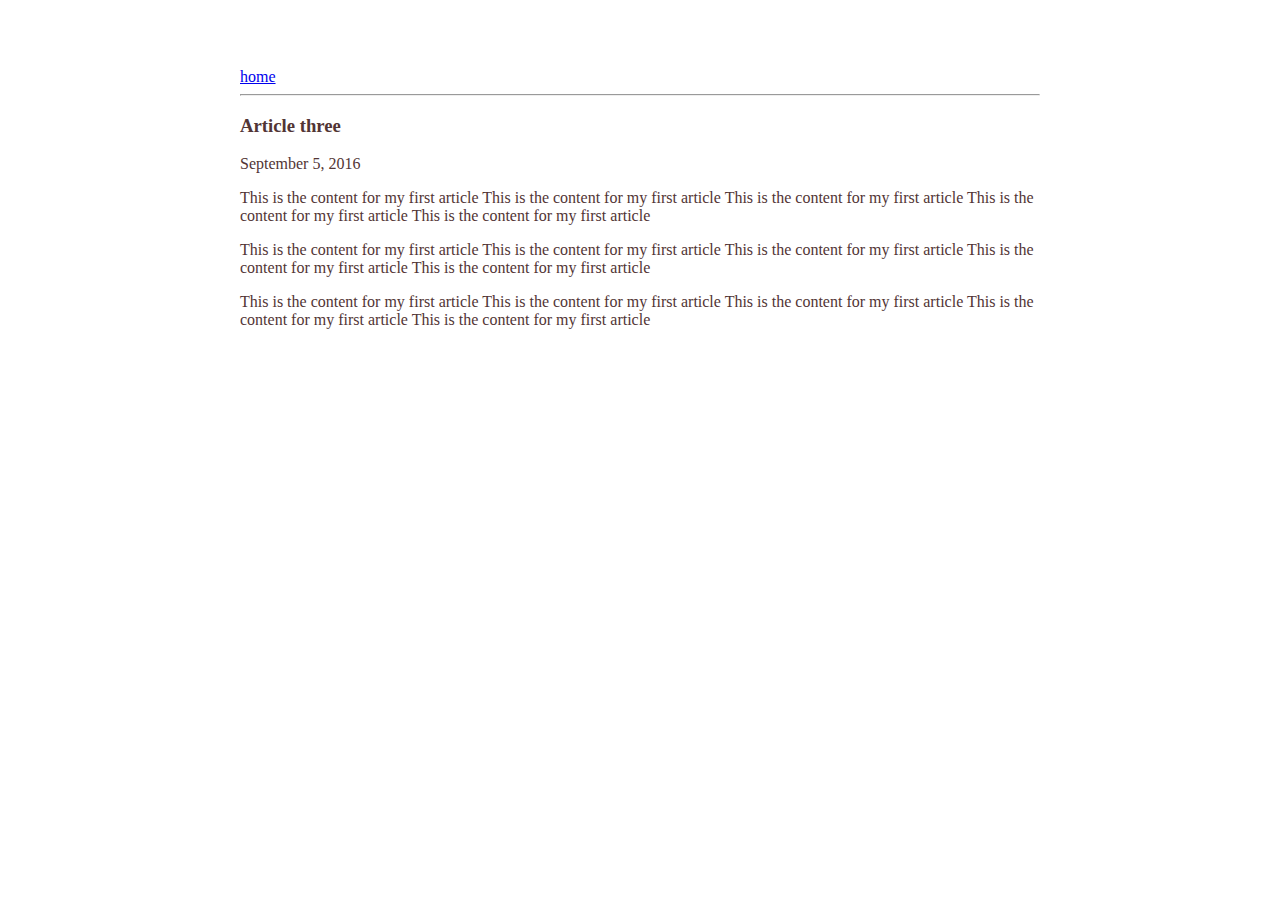
<file: article-three.html>
<html>
  <head>
      <title>
          Article  Three | Babu
      </title>
      <meta name="viewport" content="width=devicewidth, initial-scale=1"/>
      
      <style>
      .container {
            max-width: 800px;
            margin: 0 auto;
            color: #523535;
            font-family: san-serif;
            padding-top: 60px;
            padding-right: 20px;
            padding-left: 20px;
          
      }    
          
      </style>
  </head>   
    <body>
        <div class="container">
        <div>
            <a href="/"> home </a>
        </div>
        <hr/>
        <h3>
            Article three
        </h3>
   
      <div>
          September 5, 2016
      </div>
      <div>
         
         <p>
             
            This is the content for my first article This is the content for my first article This is the content for my first article This is the content for my first article This is the content for my first article 
         </p>
         <p>
             
            This is the content for my first article This is the content for my first article This is the content for my first article This is the content for my first article This is the content for my first article 
         </p>
         <p>
             
            This is the content for my first article This is the content for my first article This is the content for my first article This is the content for my first article This is the content for my first article 
         </p>
          
      </div>
      </div>
    
     </body>
     
     
</html>
</file>
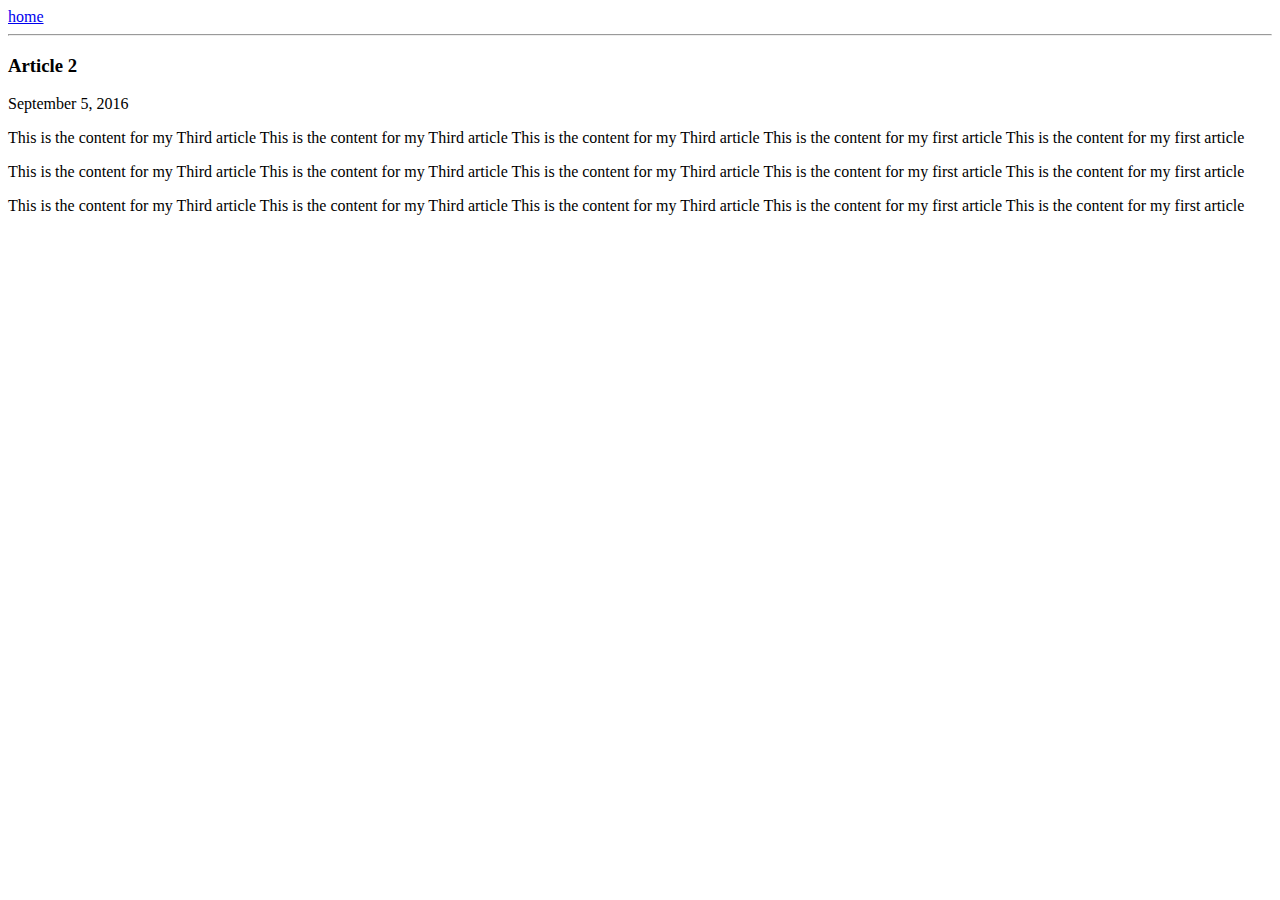
<file: article-three1.html>
<html>
  <head>
      <title>
          Article Two | Babu
      </title>
  </head>   
    <body>
        <div>
            <a href="/"> home </a>
        </div>
        <hr/>
        <h3>
            Article 2
        </h3>
   
      <div>
          September 5, 2016
      </div>
      <div>
         
         <p>
             
            This is the content  for my Third article This is the content for my Third article This is the content for my Third article This is the content for my first article This is the content for my first article 
         </p>
         <p>
             
            This is the content for my Third article This is the content for my Third article This is the content for my Third article This is the content for my first article This is the content for my first article 
         </p>
         <p>
             
            This is the content for my Third article This is the content for my Third article This is the content for my Third article This is the content for my first article This is the content for my first article 
         </p>
          
      </div>
    
     </body>
</html>
</file>
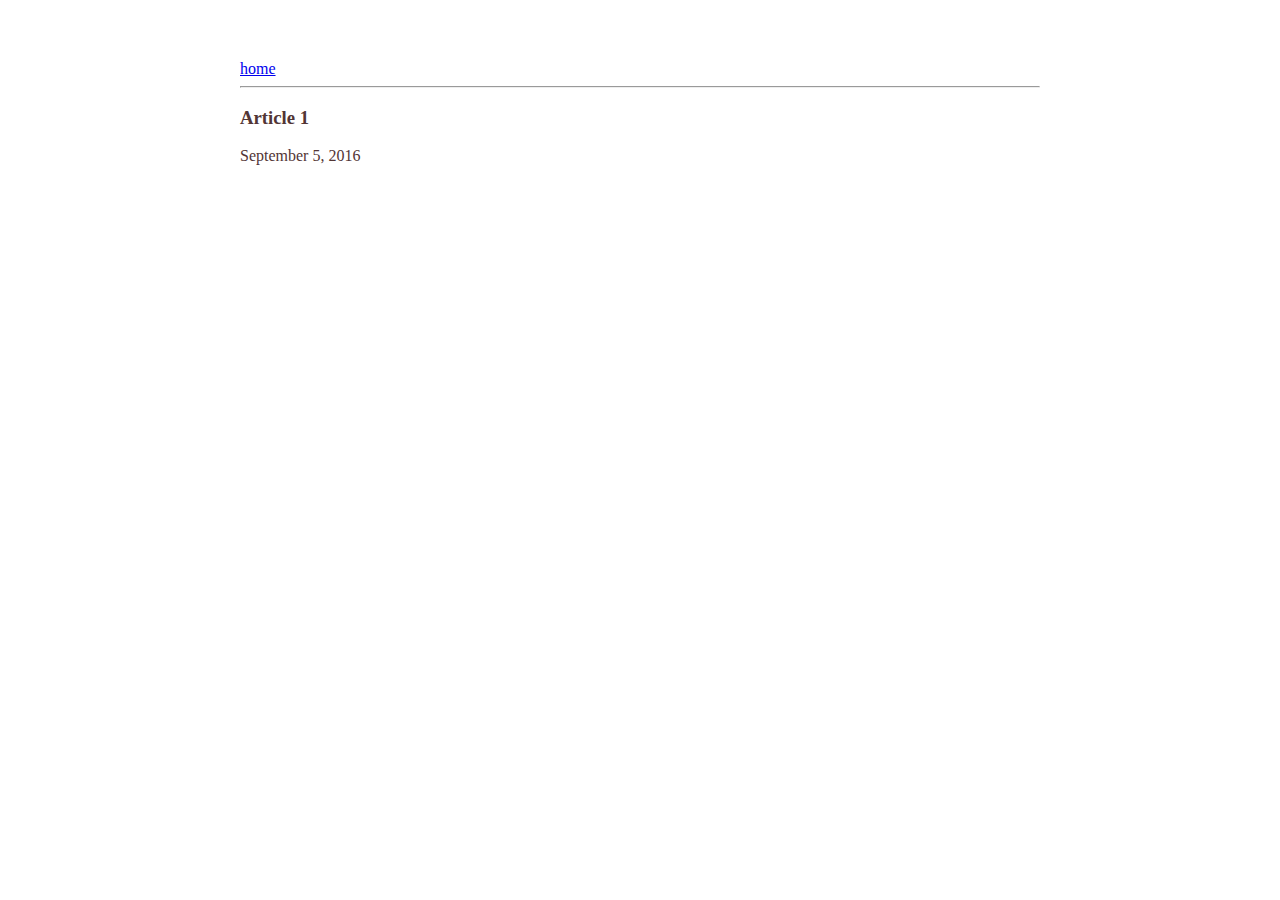
<file: ui/article-one.html>
<html>
  <head>
      <title>
          Article One | Babu
      </title>
      <meta name="viewport" content="width=devicewidth, initial-scale=1"/>
      <link href="/ui/style.css" rel="stylesheet" />
      
      
  </head>   
    <body>
        <div class="container">
        <div>
            <a href="/"> home </a>
        </div>
        <hr/>
        <h3>
            Article 1
        </h3>
   
      <div>
          September 5, 2016
      </div>
      <div>
         
        
      </div>
      </div>
    
     </body>
     
     
</html>
</file>
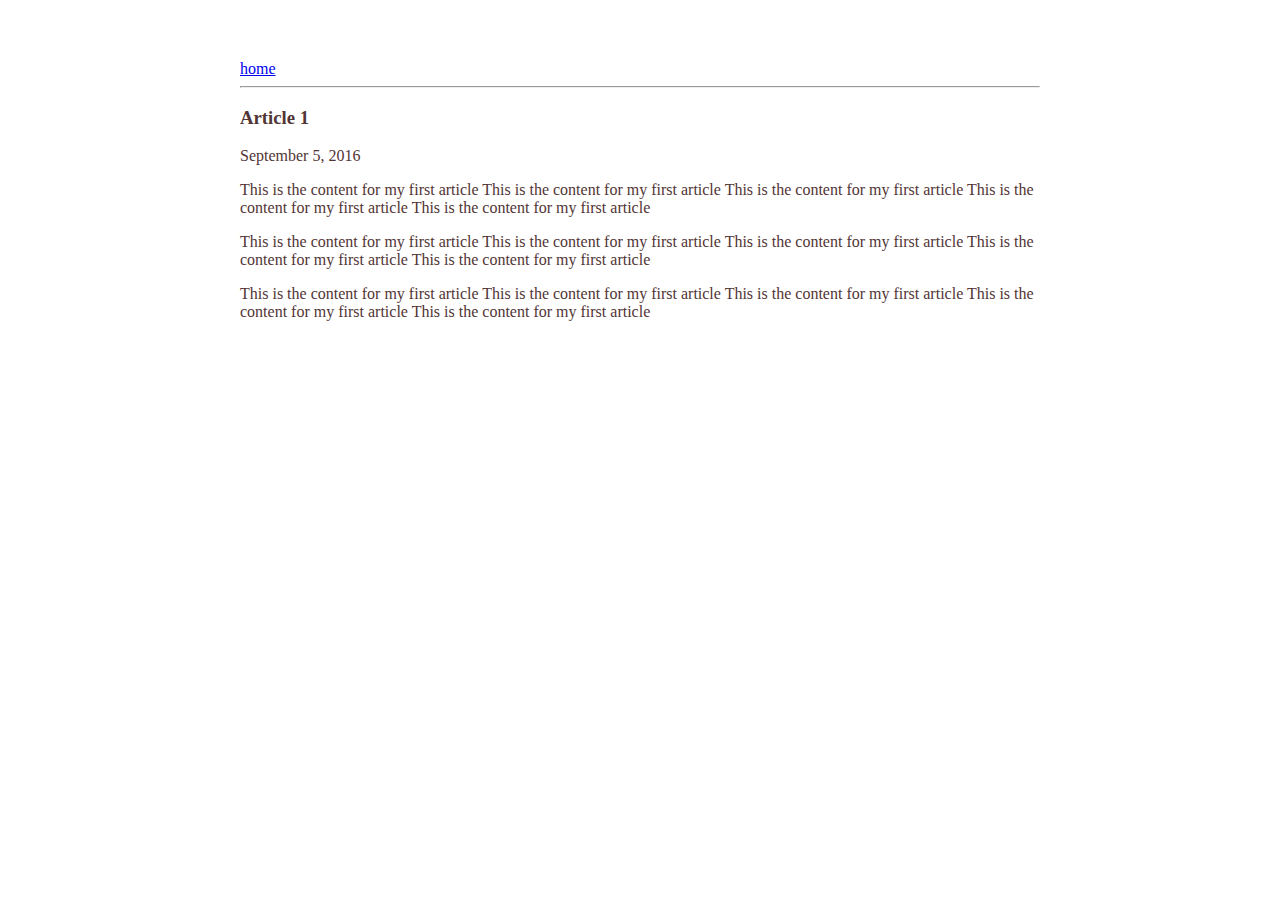
<file: ui/article-three.html>
<html>
  <head>
      <title>
          Article Three | Babu
      </title>
      <meta name="viewport" content="width=devicewidth, initial-scale=1"/>
      <link href="/ui/style.css" rel="stylesheet" />
      
  </head>   
    <body>
        <div class="container">
        <div>
            <a href="/"> home </a>
        </div>
        <hr/>
        <h3>
            Article 1
        </h3>
   
      <div>
          September 5, 2016
      </div>
      <div>
         
         <p>
             
            This is the content for my first article This is the content for my first article This is the content for my first article This is the content for my first article This is the content for my first article 
         </p>
         <p>
             
            This is the content for my first article This is the content for my first article This is the content for my first article This is the content for my first article This is the content for my first article 
         </p>
         <p>
             
            This is the content for my first article This is the content for my first article This is the content for my first article This is the content for my first article This is the content for my first article 
         </p>
          
      </div>
      </div>
    
     </body>
     
     
</html>
</file>
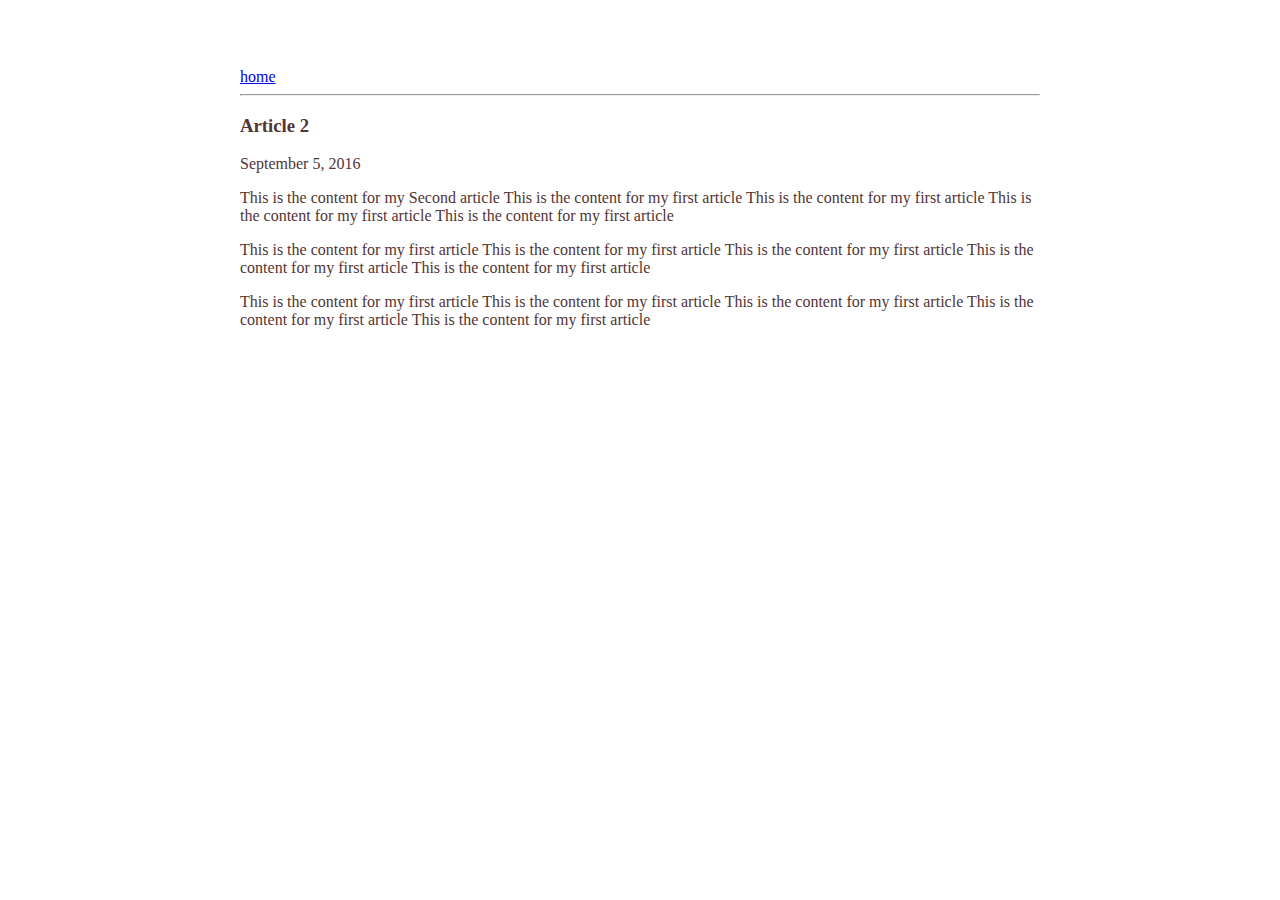
<file: ui/article-two.html>
<html>
  <head>
      <title>
          Article One | Babu
      </title>
      <meta name="viewport" content="width=devicewidth, initial-scale=1"/>
      <style>
      .container {
            max-width: 800px;
            margin: 0 auto;
            color: #523535;
            font-family: san-serif;
            padding-top: 60px;
            padding-right: 20px;
            padding-left: 20px;
          
      }    
          
      </style>
  </head>   
    <body>
        <div class="container">
        <div>
            <a href="/"> home </a>
        </div>
        <hr/>
        <h3>
            Article 2
        </h3>
   
      <div>
          September 5, 2016
      </div>
      <div>
         
         <p>
             
            This is the content for my Second article This is the content for my first article This is the content for my first article This is the content for my first article This is the content for my first article 
         </p>
         <p>
             
            This is the content for my first article This is the content for my first article This is the content for my first article This is the content for my first article This is the content for my first article 
         </p>
         <p>
             
            This is the content for my first article This is the content for my first article This is the content for my first article This is the content for my first article This is the content for my first article 
         </p>
          
      </div>
      </div>
    
     </body>
     
     
</html>
</file>
<file: ui/style.css>
body {
    font-family: sans-serif;
   
    margin-top: 60px;
}

.center {
    text-align: center;
}

.text-big {
    font-size: 300%;
}

.bold {
    font-weight: bold;
}

.img-medium {
    height: 200px;
}

    .container {
    max-width: 800px;
    margin: 0 auto;
    color: #523535;
    font-family: san-serif;
    
    padding-right: 20px;
    padding-left: 20px;
  
    }
</file>
